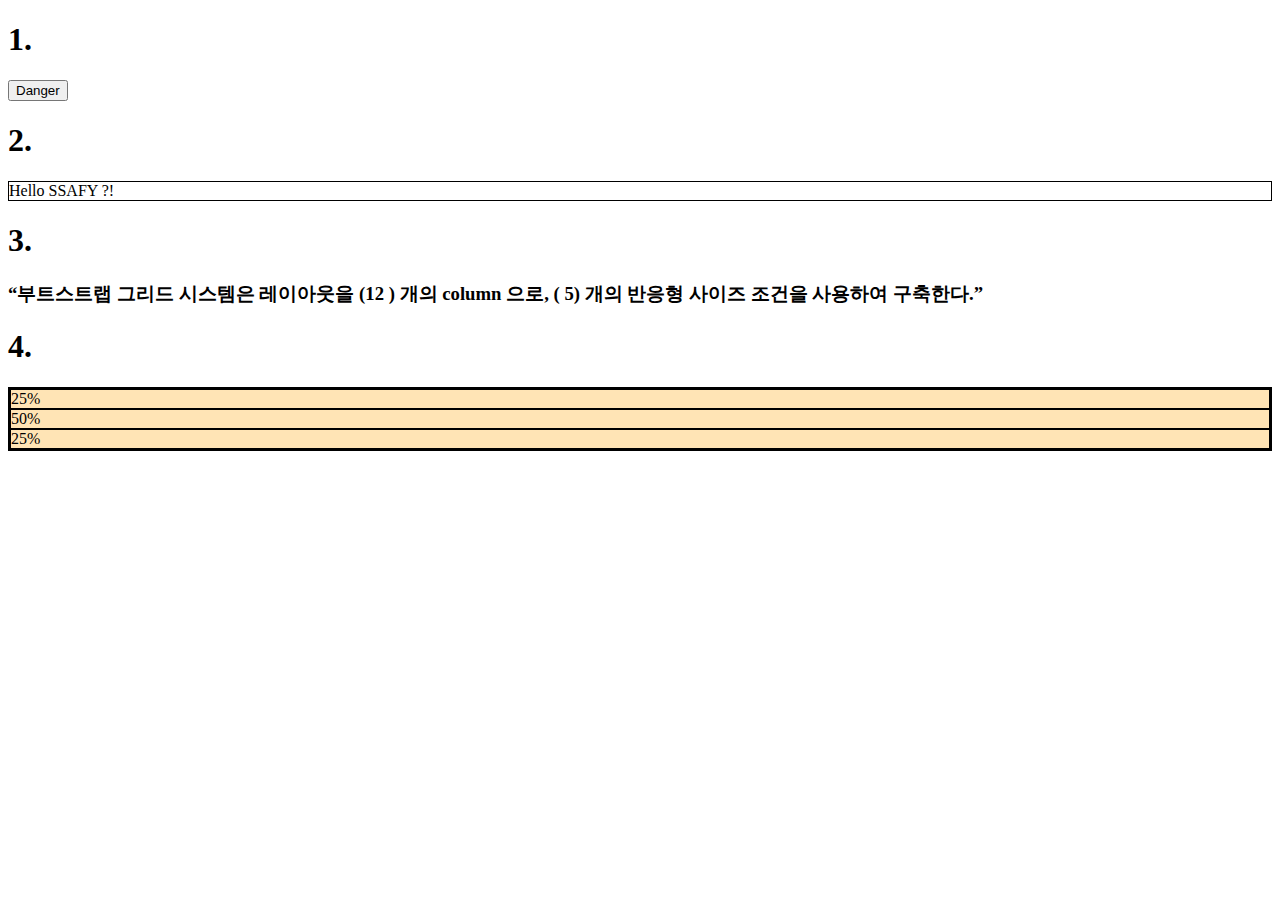
<file: homework/Homework11/templates/homework.html>
<!DOCTYPE html>
<html lang="en">
<head>
    <meta charset="UTF-8">
    <meta name="viewport" content="width=device-width, initial-scale=1.0">
    <meta http-equiv="X-UA-Compatible" content="ie=edge">
    <title>Document</title>
    <style>
        div {
            border: solid 1px black;            
        }
        .row{
            background-color: moccasin;
        }
    </style>
    
    
    
    <link rel="stylesheet" href="https://stackpath.bootstrapcdn.com/bootstrap/4.2.1/css/bootstrap.min.css" integrity="sha384-GJzZqFGwb1QTTN6wy59ffF1BuGJpLSa9DkKMp0DgiMDm4iYMj70gZWKYbI706tWS" crossorigin="anonymous">
</head>
<body>
    <h1>1.</h1>
    <button type="button" class="btn btn-danger">Danger</button>
    
    <h1>2.</h1>
    <div class="alert alert-primary" role="alert">
      Hello SSAFY ?!
    </div>
    <h1>3.</h1>
    <h3>“부트스트랩 그리드 시스템은 레이아웃을 (12 ) 개의 column 으로,
( 5) 개의 반응형 사이즈 조건을 사용하여 구축한다.”</h3>
    <h1>4.</h1>
    <div class = "container">
        <div class = "row">
            <div class = "col-3">
                25%
            </div>
            <div class = "col-6">
                50%
            </div>
            <div class = "col-3">
                25%
            </div>
        </div>
    </div>
    
    
    
    
    
    
    
    <script src="https://code.jquery.com/jquery-3.3.1.slim.min.js" integrity="sha384-q8i/X+965DzO0rT7abK41JStQIAqVgRVzpbzo5smXKp4YfRvH+8abtTE1Pi6jizo" crossorigin="anonymous"></script>
    <script src="https://cdnjs.cloudflare.com/ajax/libs/popper.js/1.14.6/umd/popper.min.js" integrity="sha384-wHAiFfRlMFy6i5SRaxvfOCifBUQy1xHdJ/yoi7FRNXMRBu5WHdZYu1hA6ZOblgut" crossorigin="anonymous"></script>
    <script src="https://stackpath.bootstrapcdn.com/bootstrap/4.2.1/js/bootstrap.min.js" integrity="sha384-B0UglyR+jN6CkvvICOB2joaf5I4l3gm9GU6Hc1og6Ls7i6U/mkkaduKaBhlAXv9k" crossorigin="anonymous"></script>
</body>
</html>
</file>
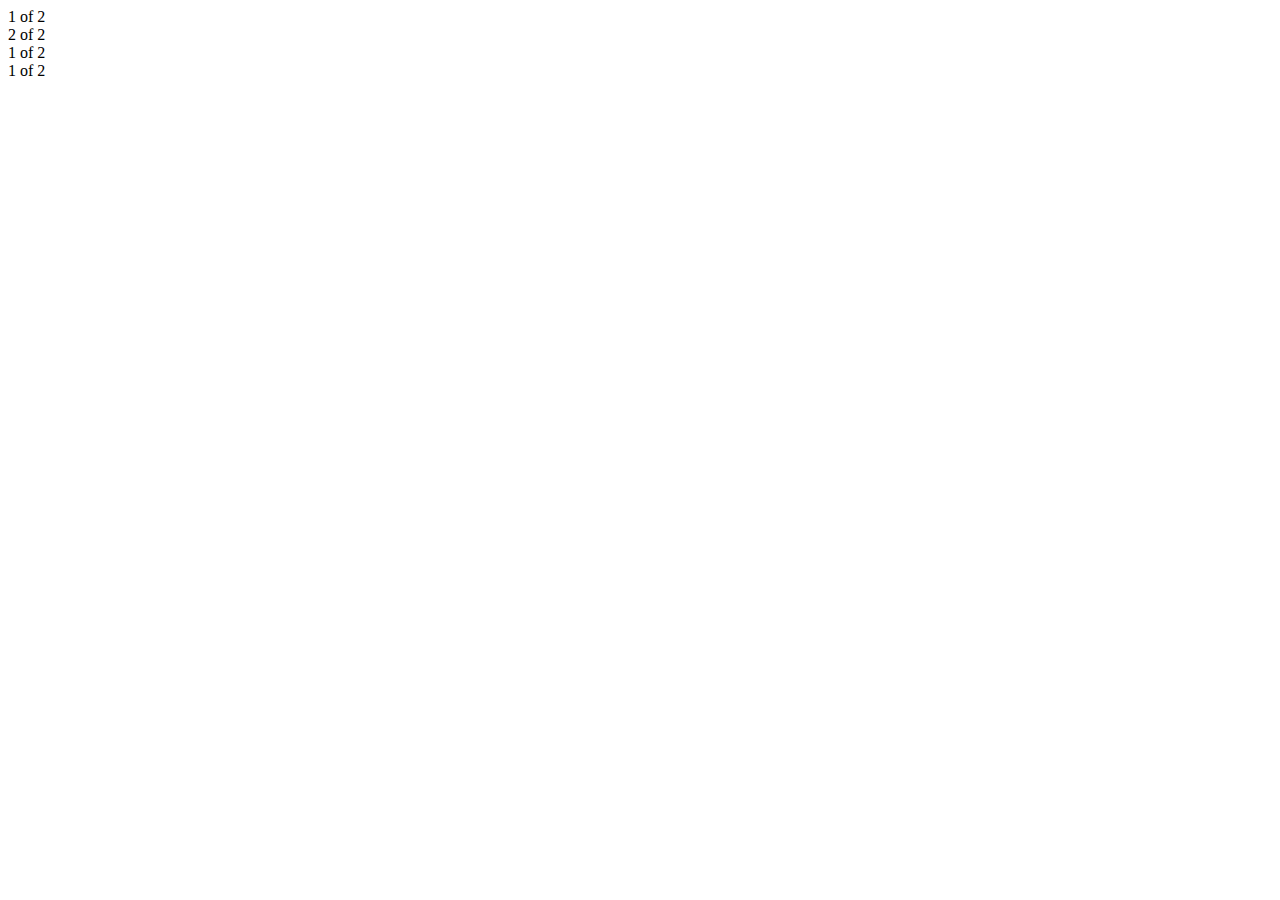
<file: workshop/Workshop12/templates/device.html>
<!DOCTYPE html>
<html lang="en">
<head>
    <meta charset="UTF-8">
    <meta name="viewport" content="width=device-width, initial-scale=1.0">
    <meta http-equiv="X-UA-Compatible" content="ie=edge">
    <title>device</title>
    <link rel="stylesheet" href="https://stackpath.bootstrapcdn.com/bootstrap/4.2.1/css/bootstrap.min.css" integrity="sha384-GJzZqFGwb1QTTN6wy59ffF1BuGJpLSa9DkKMp0DgiMDm4iYMj70gZWKYbI706tWS" crossorigin="anonymous">
</head>
<body>
     
    <div class="container">
      <div class="row">
        <div class="col-12">
          1 of 2
        </div>
      <div class="row">
        <div class="col-12">
          2 of 2
        </div>
      </div>
      <div class="row">
        <div class="col-12">
          1 of 2
        </div>
      <div class="row">
        <div class="col-12">
          1 of 2
        </div>
      </div>
    </div>

    
    
    
    
    <script src="https://code.jquery.com/jquery-3.3.1.slim.min.js" integrity="sha384-q8i/X+965DzO0rT7abK41JStQIAqVgRVzpbzo5smXKp4YfRvH+8abtTE1Pi6jizo" crossorigin="anonymous"></script>
    <script src="https://cdnjs.cloudflare.com/ajax/libs/popper.js/1.14.6/umd/popper.min.js" integrity="sha384-wHAiFfRlMFy6i5SRaxvfOCifBUQy1xHdJ/yoi7FRNXMRBu5WHdZYu1hA6ZOblgut" crossorigin="anonymous"></script>
    <script src="https://stackpath.bootstrapcdn.com/bootstrap/4.2.1/js/bootstrap.min.js" integrity="sha384-B0UglyR+jN6CkvvICOB2joaf5I4l3gm9GU6Hc1og6Ls7i6U/mkkaduKaBhlAXv9k" crossorigin="anonymous"></script>
</body>
</html>
</file>
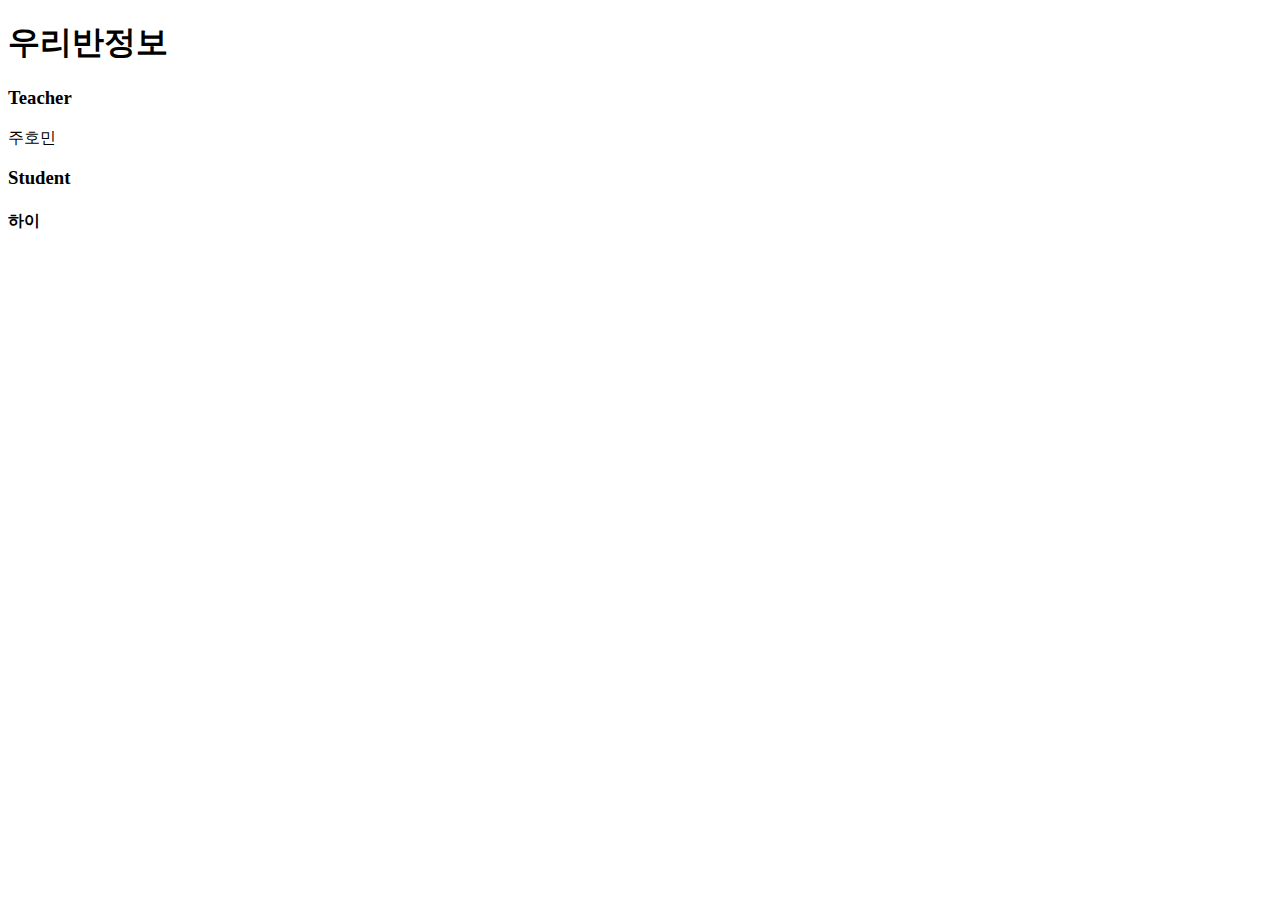
<file: workshop/workshop14/student/templates/info.html>
<!DOCTYPE html>
<html lang="en">
<head>
    <meta charset="UTF-8">
    <meta name="viewport" content="width=device-width, initial-scale=1.0">
    <meta http-equiv="X-UA-Compatible" content="ie=edge">
    <title>Document</title>
</head>
<body>
    <h1>우리반정보</h1>
    
    <h3>Teacher</h3>
    
        <li>주호민</li>
    
    <h3>Student</h1>
    
    <h4>하이</h4>
    
</body>
</html>
</file>
